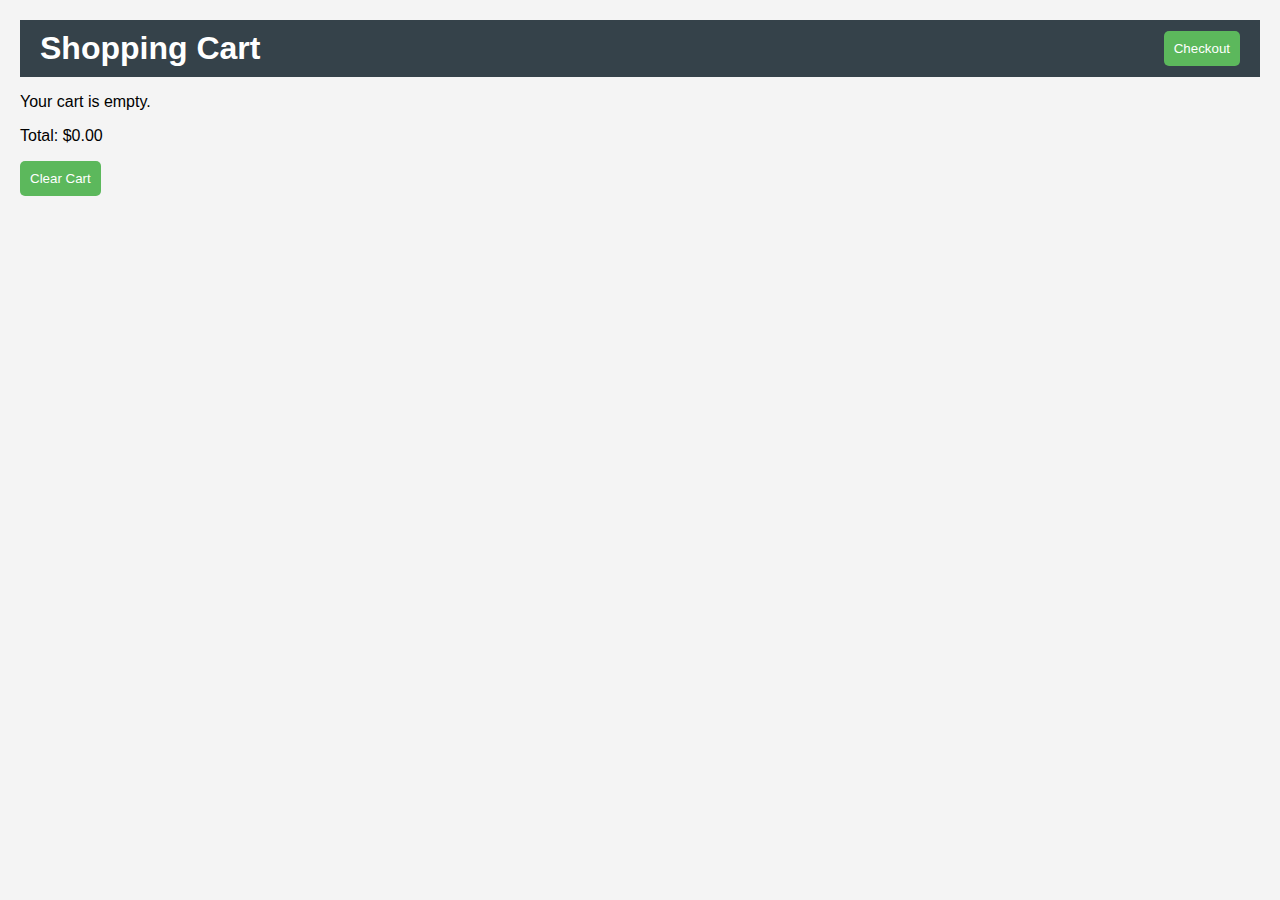
<file: cart.html>
<!DOCTYPE html>
<html lang="en">
<head>
    <meta charset="UTF-8">
    <meta name="viewport" content="width=device-width, initial-scale=1.0">
    <title>Shopping Cart</title>
    <link rel="stylesheet" href="style.css">
</head>
<body>
    <header>
        <h1>Shopping Cart</h1>
        <button id="checkoutBtn">Checkout</button>
    </header>

    <div id="cartItems"></div>
    <div id="cartTotal">
        <p>Total: $<span id="totalAmount">0.00</span></p>
    </div>

    <button id="clearCartBtn">Clear Cart</button>

    <script src="cart.js"></script>
</body>
</html>
</file>
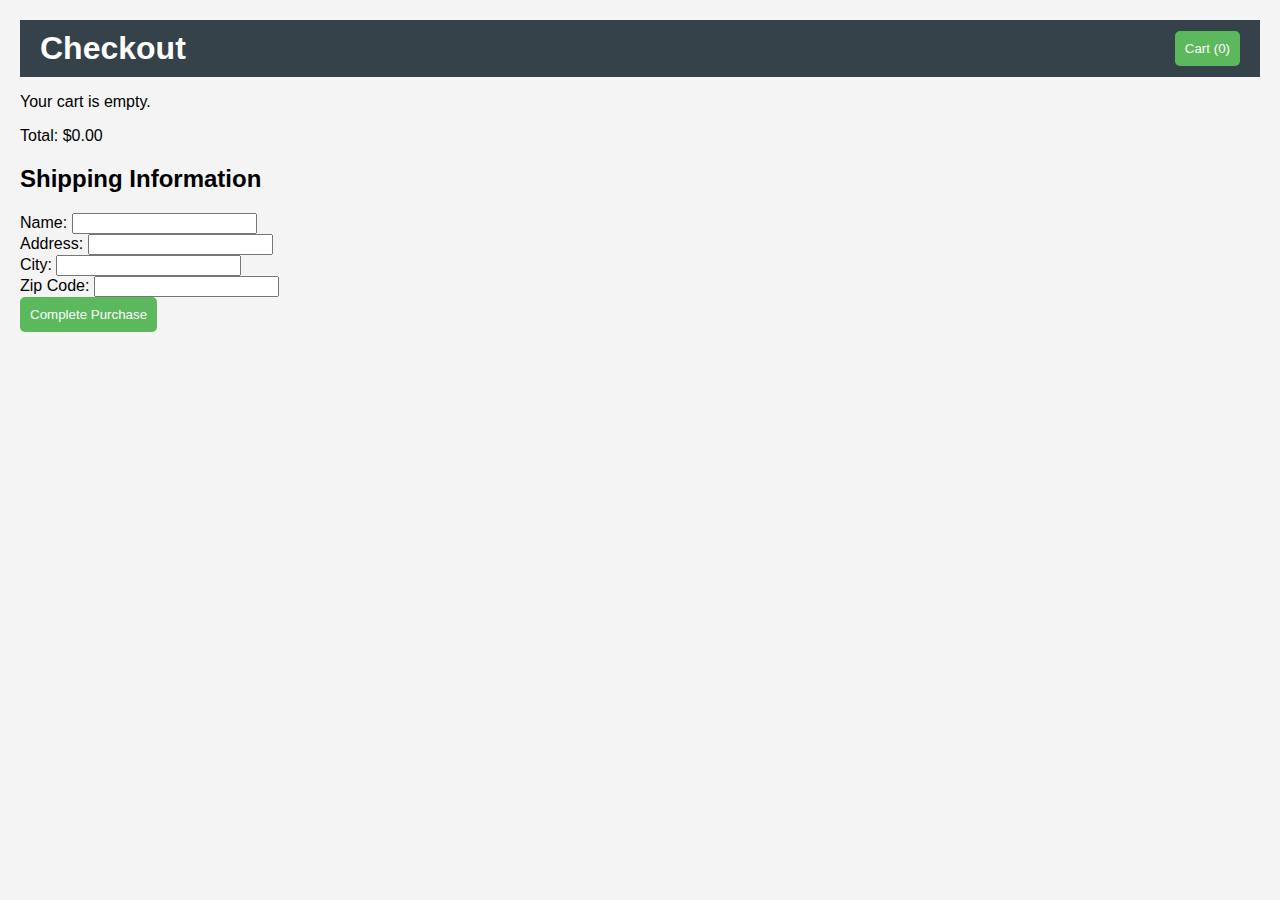
<file: checkout.html>
<!DOCTYPE html>
<html lang="en">
<head>
    <meta charset="UTF-8">
    <meta name="viewport" content="width=device-width, initial-scale=1.0">
    <title>Checkout</title>
    <link rel="stylesheet" href="style.css">
</head>
<body>
    <header>
        <h1>Checkout</h1>
        <button id="cartBtn">Cart (<span id="cartCount">0</span>)</button>
    </header>

    <div id="cartItems"></div>
    <div id="cartTotal">
        <p>Total: $<span id="totalAmount">0.00</span></p>
    </div>

    <h2>Shipping Information</h2>
    <form id="checkoutForm">
        <div>
            <label for="name">Name:</label>
            <input type="text" id="name" required>
        </div>
        <div>
            <label for="address">Address:</label>
            <input type="text" id="address" required>
        </div>
        <div>
            <label for="city">City:</label>
            <input type="text" id="city" required>
        </div>
        <div>
            <label for="zip">Zip Code:</label>
            <input type="text" id="zip" required>
        </div>
        <button type="submit">Complete Purchase</button>
    </form>

    <script src="checkout.js"></script>
</body>
</html>
</file>
<file: style.css>
body {
    font-family: Arial, sans-serif;
    margin: 0;
    padding: 20px;
    background-color: #f4f4f4;
}

header {
    display: flex;
    justify-content: space-between;
    align-items: center;
    background: #35424a;
    color: white;
    padding: 10px 20px;
}

h1 {
    margin: 0;
}

#productList {
    display: flex;
    flex-wrap: wrap;
    gap: 20px;
    margin-top: 20px;
}

.product {
    background: white;
    border-radius: 5px;
    padding: 20px;
    box-shadow: 0 2px 5px rgba(0, 0, 0, 0.1);
    flex: 1 1 calc(25% - 20px); /* Four products per row */
}

.product img {
    max-width: 100%;
    height: auto;
}

button {
    background: #5cb85c;
    color: white;
    border: none;
    padding: 10px;
    cursor: pointer;
    border-radius: 5px;
}

button:hover {
    background: #4cae4c;
}

#cartSection {
    margin-top: 20px;
    background: #fff;
    padding: 20px;
    box-shadow: 0 2px 5px rgba(0, 0, 0, 0.1);
}

.cart-item {
    display: flex;
    justify-content: space-between;
    margin: 10px 0;
}
</file>
